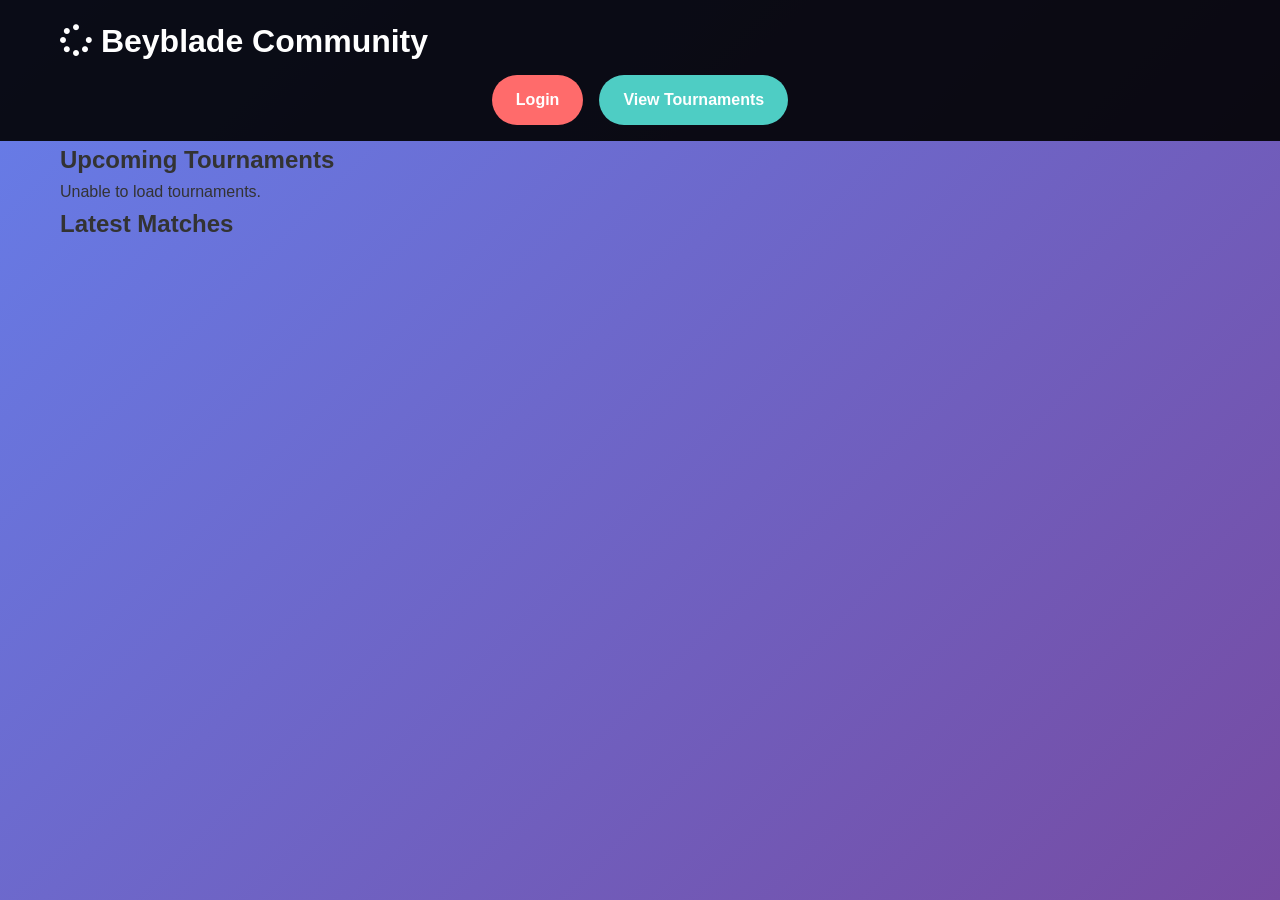
<file: index.html>
<!DOCTYPE html>
<html lang="en">
<head>
    <meta charset="UTF-8">
    <meta name="viewport" content="width=device-width, initial-scale=1.0">
    <title>Beyblade Community - Tournaments & Schedules</title>
    <link rel="stylesheet" href="style.css">
    <link href="https://cdnjs.cloudflare.com/ajax/libs/font-awesome/6.0.0/css/all.min.css" rel="stylesheet">
</head>
<body class="public-page">
    <header>
        <div class="container">
            <h1><i class="fas fa-spinner fa-spin"></i> Beyblade Community</h1>
            <nav>
                <a href="login.html" class="btn btn-primary">Login</a>
                <a href="#tournaments" class="btn btn-secondary">View Tournaments</a>
            </nav>
        </div>
    </header>

    <main class="container">
        <section id="hero">
            <h2>Upcoming Tournaments</h2>
            <div id="public-tournaments" class="tournament-grid">
                <!-- Tournaments loaded by JS -->
            </div>
        </section>

        <section id="tournaments">
            <h2>Latest Matches</h2>
            <iframe src="https://docs.google.com/forms/d/e/YOUR_GOOGLE_FORM_ID/viewform?embedded=true" 
                    width="100%" height="600" frameborder="0">Loading…</iframe>
        </section>
    </main>

    <script src="script.js"></script>
    <script>
        // Load public tournaments on landing
        loadPublicTournaments();
    </script>
</body>
</html>
</file>
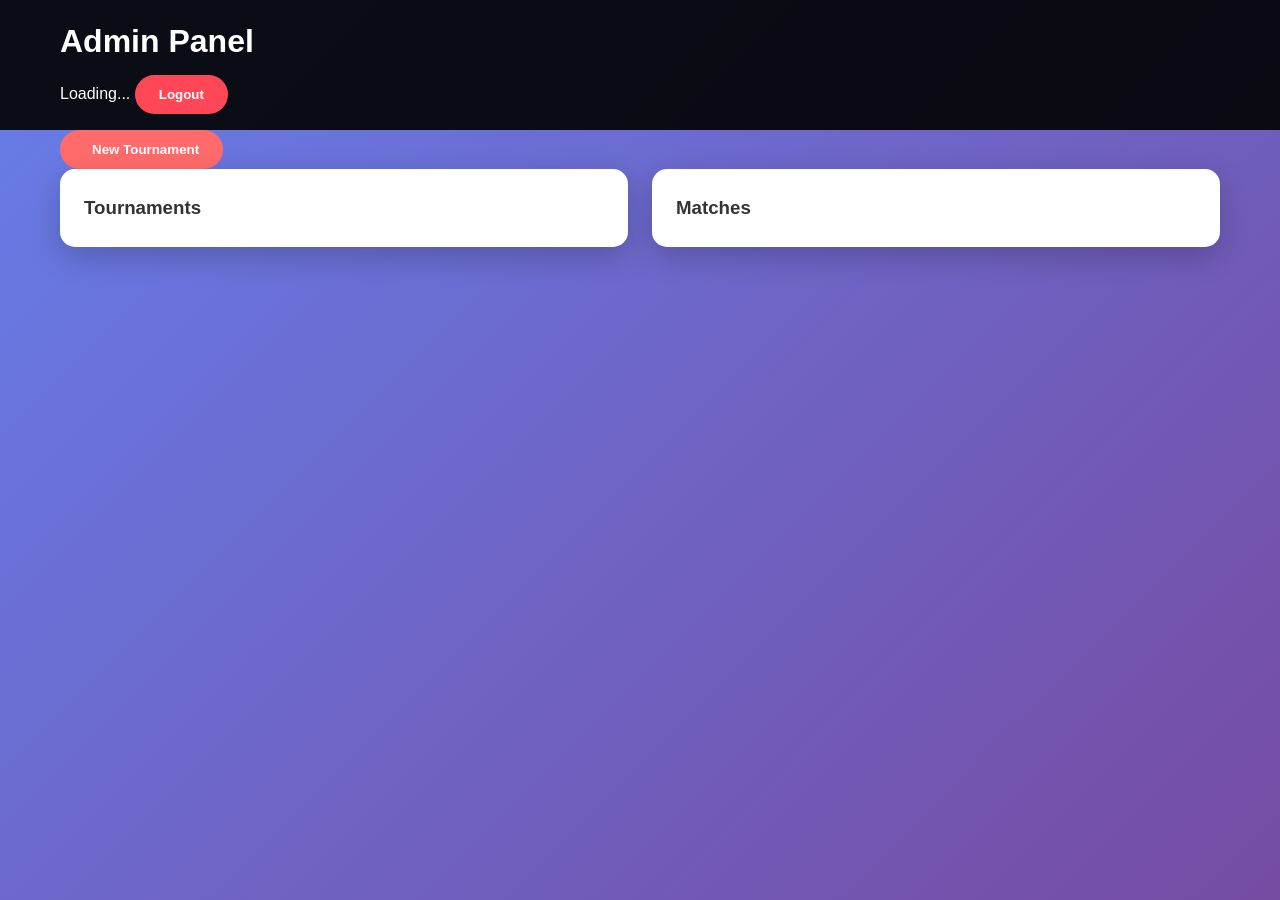
<file: admin.html>
<!DOCTYPE html>
<html lang="en">
<head>
    <meta charset="UTF-8">
    <meta name="viewport" content="width=device-width, initial-scale=1.0">
    <title>Admin Panel - Beyblade Community</title>
    <link rel="stylesheet" href="style.css">
</head>
<body>
    <header>
        <div class="container">
            <h1><i class="fas fa-crown"></i> Admin Panel</h1>
            <div class="user-info">
                <span id="adminName">Loading...</span>
                <button id="logoutBtn" class="btn btn-danger">Logout</button>
            </div>
        </div>
    </header>

    <main class="container">
        <div class="admin-actions">
            <button id="addTournamentBtn" class="btn btn-primary">
                <i class="fas fa-plus"></i> New Tournament
            </button>
        </div>

        <div class="dashboard-grid">
            <div class="card">
                <h3>Tournaments</h3>
                <div id="admin-tournaments"></div>
            </div>
            <div class="card">
                <h3>Matches</h3>
                <div id="admin-matches"></div>
            </div>
        </div>

        <!-- Add Tournament Modal -->
        <div id="tournamentModal" class="modal">
            <div class="modal-content">
                <span class="close">&times;</span>
                <h3>Add Tournament</h3>
                <form id="tournamentForm">
                    <input type="text" id="tournamentName" placeholder="Tournament Name" required>
                    <input type="date" id="tournamentDate" required>
                    <input type="text" id="tournamentLocation" placeholder="Location">
                    <button type="submit" class="btn btn-primary">Create Tournament</button>
                </form>
            </div>
        </div>
    </main>

    <script src="firebase-config.js"></script>
    <script src="script.js"></script>
    <script src="admin-script.js"></script>
</body>
</html>
</file>
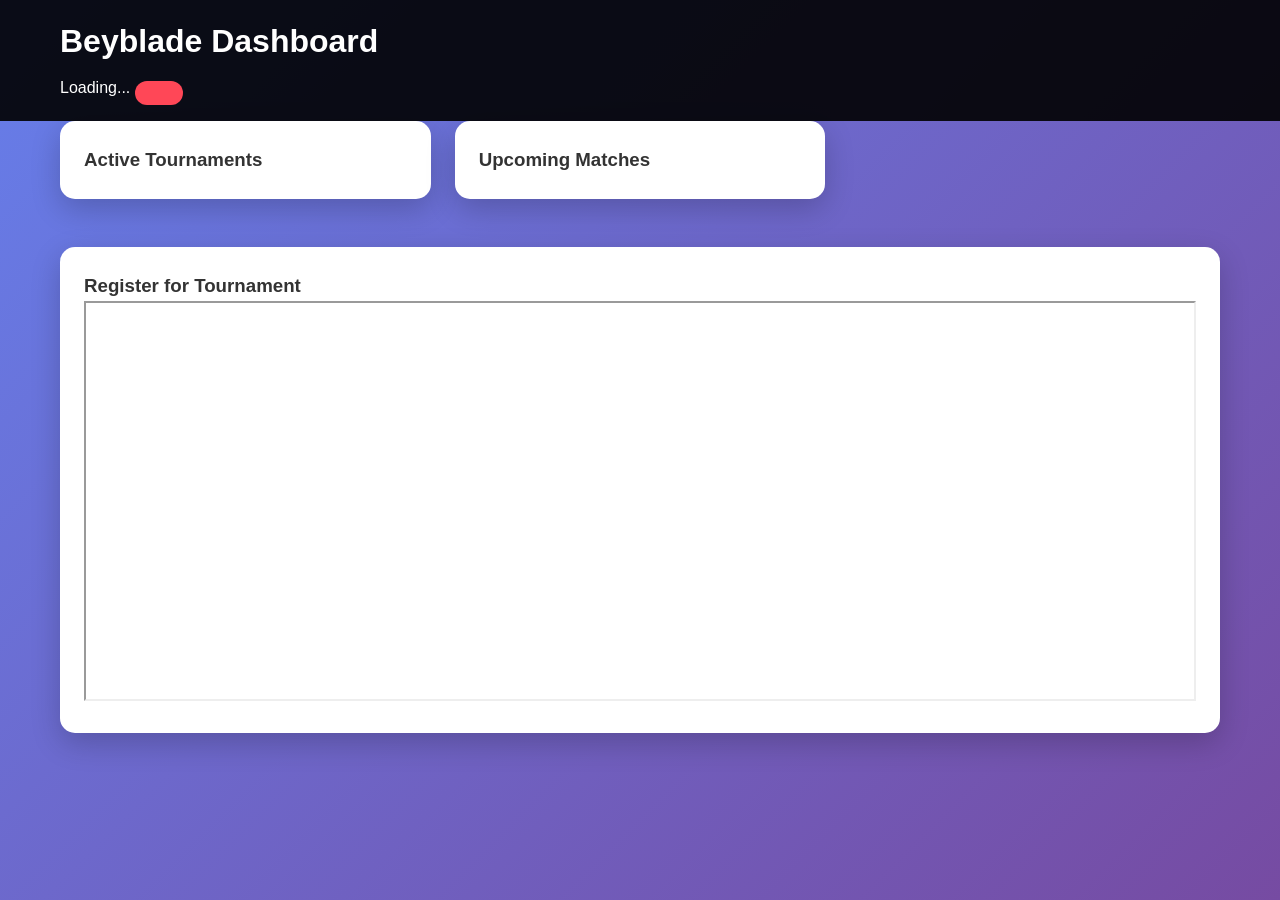
<file: dashboard.html>
<!DOCTYPE html>
<html lang="en">
<head>
    <meta charset="UTF-8">
    <meta name="viewport" content="width=device-width, initial-scale=1.0">
    <title>Dashboard - Beyblade Community</title>
    <link rel="stylesheet" href="style.css">
</head>
<body>
    <header>
        <div class="container">
            <h1>Beyblade Dashboard</h1>
            <div class="user-info">
                <span id="userName">Loading...</span>
                <button id="logoutBtn" class="btn btn-danger"><i class="fas fa-sign-out-alt"></i></button>
            </div>
        </div>
    </header>

    <main class="container">
        <div class="dashboard-grid">
            <div class="card">
                <h3>Active Tournaments</h3>
                <div id="user-tournaments"></div>
            </div>
            <div class="card">
                <h3>Upcoming Matches</h3>
                <div id="user-matches"></div>
            </div>
            <div class="card full-width">
                <h3>Register for Tournament</h3>
                <iframe src="https://docs.google.com/forms/d/e/YOUR_GOOGLE_FORM_ID/viewform?embedded=true" 
                        width="100%" height="400"></iframe>
            </div>
        </div>
    </main>

    <script src="firebase-config.js"></script>
    <script src="script.js"></script>
    <script src="user-script.js"></script>
</body>
</html>
</file>
<file: style.css>
* { margin: 0; padding: 0; box-sizing: border-box; }

body {
    font-family: 'Segoe UI', Tahoma, Geneva, Verdana, sans-serif;
    line-height: 1.6;
    color: #333;
    background: linear-gradient(135deg, #667eea 0%, #764ba2 100%);
    min-height: 100vh;
}

.container { max-width: 1200px; margin: 0 auto; padding: 0 20px; }

/* Header */
header {
    background: rgba(0,0,0,0.9);
    color: white;
    padding: 1rem 0;
    position: sticky; top: 0; z-index: 100;
}

header h1 { font-size: 2rem; margin-bottom: 0.5rem; }
header nav { display: flex; gap: 1rem; justify-content: center; }

/* Buttons */
.btn {
    padding: 0.75rem 1.5rem;
    border: none;
    border-radius: 25px;
    cursor: pointer;
    text-decoration: none;
    font-weight: bold;
    transition: all 0.3s;
    display: inline-flex;
    align-items: center;
    gap: 0.5rem;
}

.btn-primary { background: #ff6b6b; color: white; }
.btn-primary:hover { background: #ff5252; transform: translateY(-2px); }
.btn-secondary { background: #4ecdc4; color: white; }
.btn-danger { background: #ff4757; color: white; }

/* Cards & Grid */
.card {
    background: white;
    border-radius: 15px;
    padding: 1.5rem;
    box-shadow: 0 10px 30px rgba(0,0,0,0.2);
    margin-bottom: 1.5rem;
}

.dashboard-grid {
    display: grid;
    grid-template-columns: repeat(auto-fit, minmax(350px, 1fr));
    gap: 1.5rem;
}

.full-width { grid-column: 1 / -1; }

/* Tournament Items */
.tournament-item, .match-item {
    background: #f8f9fa;
    padding: 1rem;
    border-radius: 10px;
    margin-bottom: 1rem;
    border-left: 4px solid #ff6b6b;
}

.tournament-item h4, .match-item h4 { color: #333; margin-bottom: 0.5rem; }

/* Auth Pages */
.auth-page { display: flex; justify-content: center; align-items: center; min-height: 100vh; }
.auth-container { width: 100%; max-width: 400px; padding: 2rem; }
.auth-card { 
    background: white; 
    padding: 2rem; 
    border-radius: 20px; 
    box-shadow: 0 20px 40px rgba(0,0,0,0.1);
}

.auth-card input {
    width: 100%; padding: 1rem; margin-bottom: 1rem;
    border: 2px solid #eee; border-radius: 10px;
    font-size: 1rem;
}

.full-width { width: 100% !important; }

/* Modal */
.modal {
    display: none; position: fixed; z-index: 1000;
    left: 0; top: 0; width: 100%; height: 100%;
    background: rgba(0,0,0,0.5);
}

.modal-content {
    background: white; margin: 10% auto; padding: 2rem;
    border-radius: 15px; width: 90%; max-width: 500px;
    position: relative;
}

.close { 
    position: absolute; right: 1rem; top: 1rem;
    font-size: 2rem; cursor: pointer; color: #aaa;
}

/* Responsive */
@media (max-width: 768px) {
    .dashboard-grid { grid-template-columns: 1fr; }
    header nav { flex-direction: column; align-items: center; }
}

/* Admin Badge */
.admin-badge { background: #ffd700; color: #333; padding: 0.25rem 0.5rem; border-radius: 20px; font-size: 0.8rem; }
</file>
